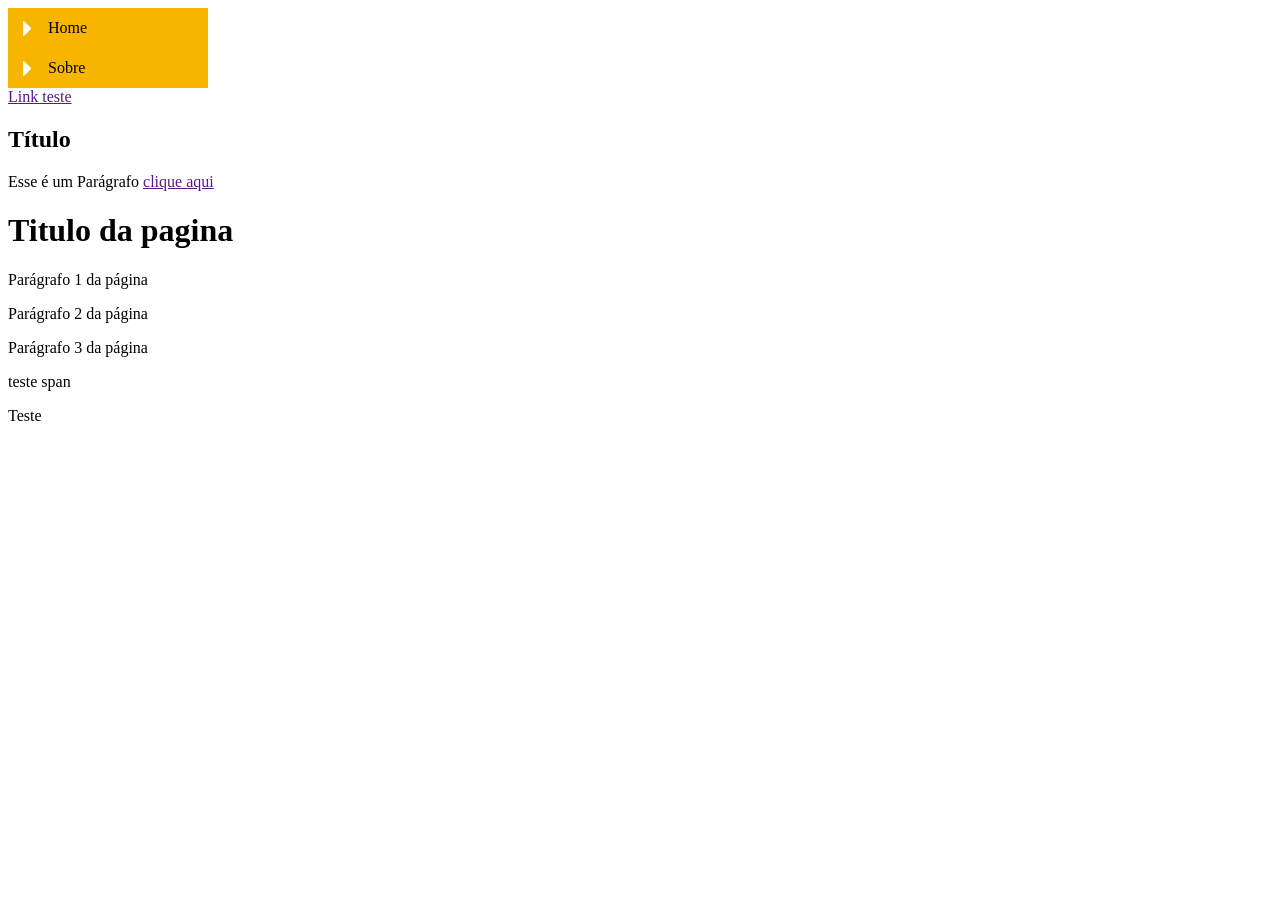
<file: index.html>
<!DOCTYPE html>
<html>
<head>
	<title>Seletores</title>

	<!-- Estilo customizado -->
	<link rel="stylesheet" type="text/css" href="css/style.css">


	</head>

	<body>

		<ul>
			<li>
				<a href="">Home</a>
			</li>
			<li>
				<a href="">Sobre</a>
			</li>
		</ul>

		<a href="">Link teste</a>


		<div>
			<h2>Título</h2>

		<p>
			 Esse é um Parágrafo 
			<a href="">clique aqui</a>
		</p>
		</div>

		<div id="cabecalho">
			<h1>Titulo da pagina</h1>
			<p>Parágrafo 1 da página</p>
			<p>Parágrafo 2 da página</p>
			<p>Parágrafo 3 da página</p>
			
		</div>
		<span class="verde">teste span</span>
		<p class="verde">Teste</p>

	</body>

</html>
</file>
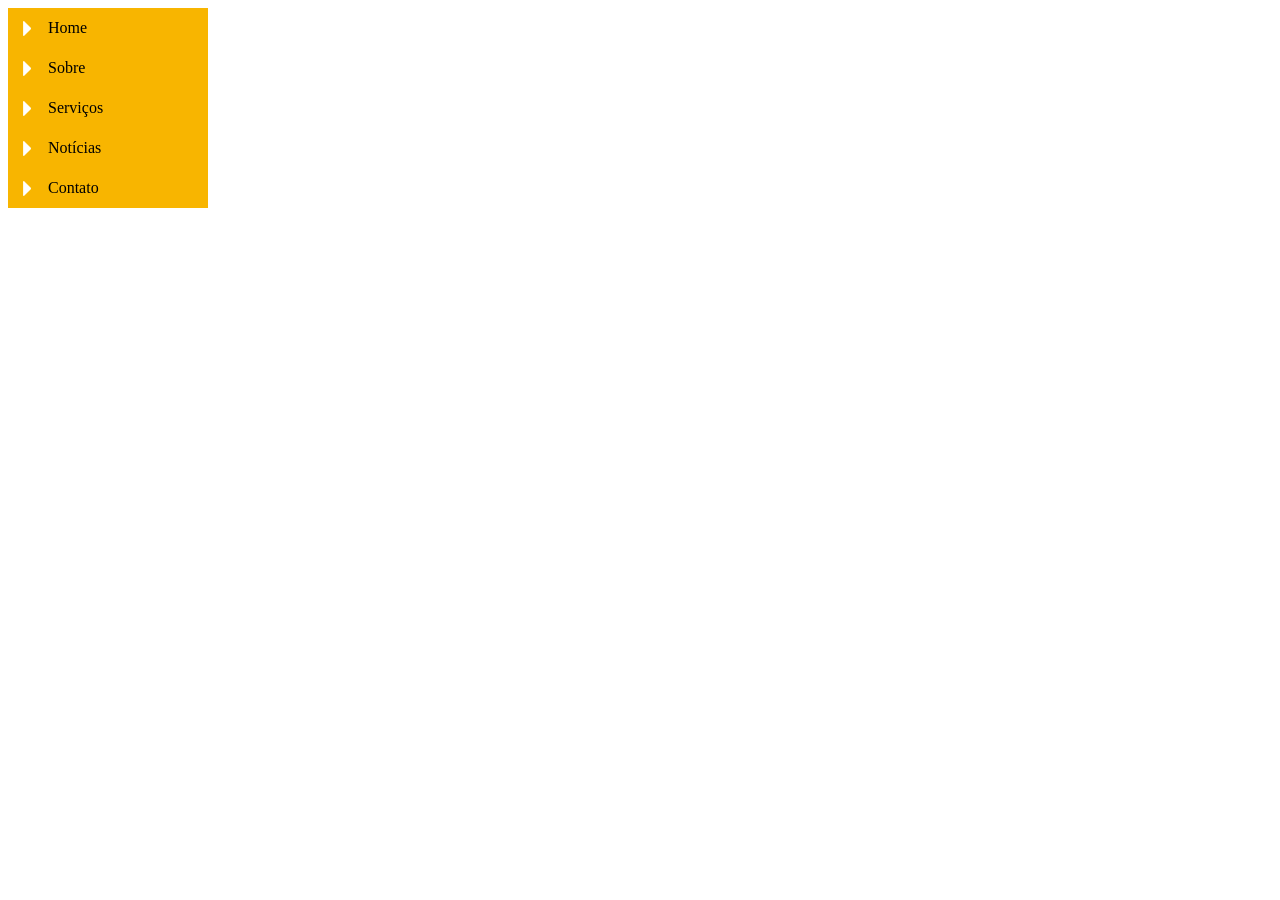
<file: navegaca-vertical.html>
<!DOCTYPE html>
<html lang="pt-br">
<head>
	<title>Navegação vertical</title>
	<meta charset="utf-8">
	<link rel="stylesheet" type="text/css" href="css/style.css">
</head>
<body>

	<ul>
		<li>
			<a href="">Home</a>
		</li>
		<li>
			<a href="">Sobre</a>
		</li>
		<li>
			<a href="">Serviços</a>
		</li>
		<li>
			<a href="">Notícias</a>
		</li>
		<li>
			<a href="">Contato</a>
		</li>
		
	</ul>


	<!--
	<h2>Lista de atividades</h2>
	<ul>
		<li>Ir ao dentista</li>
		<li>Ir ao supermercado</li>
		<li>Fazer almoço</li>
		<li>Assitir série</li>
		<li>Corre no parque</li>
	</ul>
		-->

</body>
</html>
</file>
<file: css/style.css>
/**************************************
Seletor universal
* {
	border: 1px solid red;
}
/**************************************
Seletor de texto
h1 {
	color: green;
}
/**************************************
Seletor de classe
.verde {
	color: green;
}
/**************************************
Seletor de classe
p.verde {
	color: green;
}

**************************************
Seletor de ID
#cabecalho {
	border: 1px solid blue;
	}
**************************************
Seletor de filho
li>a {
	color: red;
	text-decoration: none;
}
**************************************
Seletor de descendente
p a {
	color: green;
}

**************************************
Seletor de irmão adjacente
h1+p {
	color: red;
}
**************************************
Seletor de irmão geral*/
/*h1~p {
	color: pink;
}*/

/***************************************
 Herança e especificidade */

/* Seletores iguais, exceção important

#pagina p {
	color: red important;
}

 #pagina p {
 	color: blue;
 }*/

 /* Se um seletor for mais especifico que o outro 
 a regra mais especifica será aplicada (terá precedencia sobre regras mais gerais)
 */
/*
* {
	color: red;
}
h2 {
	color: blue;
}

h2.verde {
	color: green;
}

h2#amarelo {
	color: yellow;
} */

/******************************************
Barra de navegação vertical

ul {
	
	list-style-type: none;
	margin: 0;
	padding: 0;
}

li {

	padding: 5px 20px;
	background: url(imagens/seta.png) no-repeat left center;
}*/

ul {
	margin: 0;
	padding: 0;
	list-style-type: none;
}
ul a {
	/*border: 1px solid red;*/
	width: 200px;
	height: 40px;
	display: block;
	color: #000;
	text-decoration: none;
	text-indent: 40px;
	line-height: 40px;
	background:url(../imagens/menu.png)  no-repeat left  bottom;
}

a:hover {
	background-position: right bottom;
	color: #fff;
}
</file>
